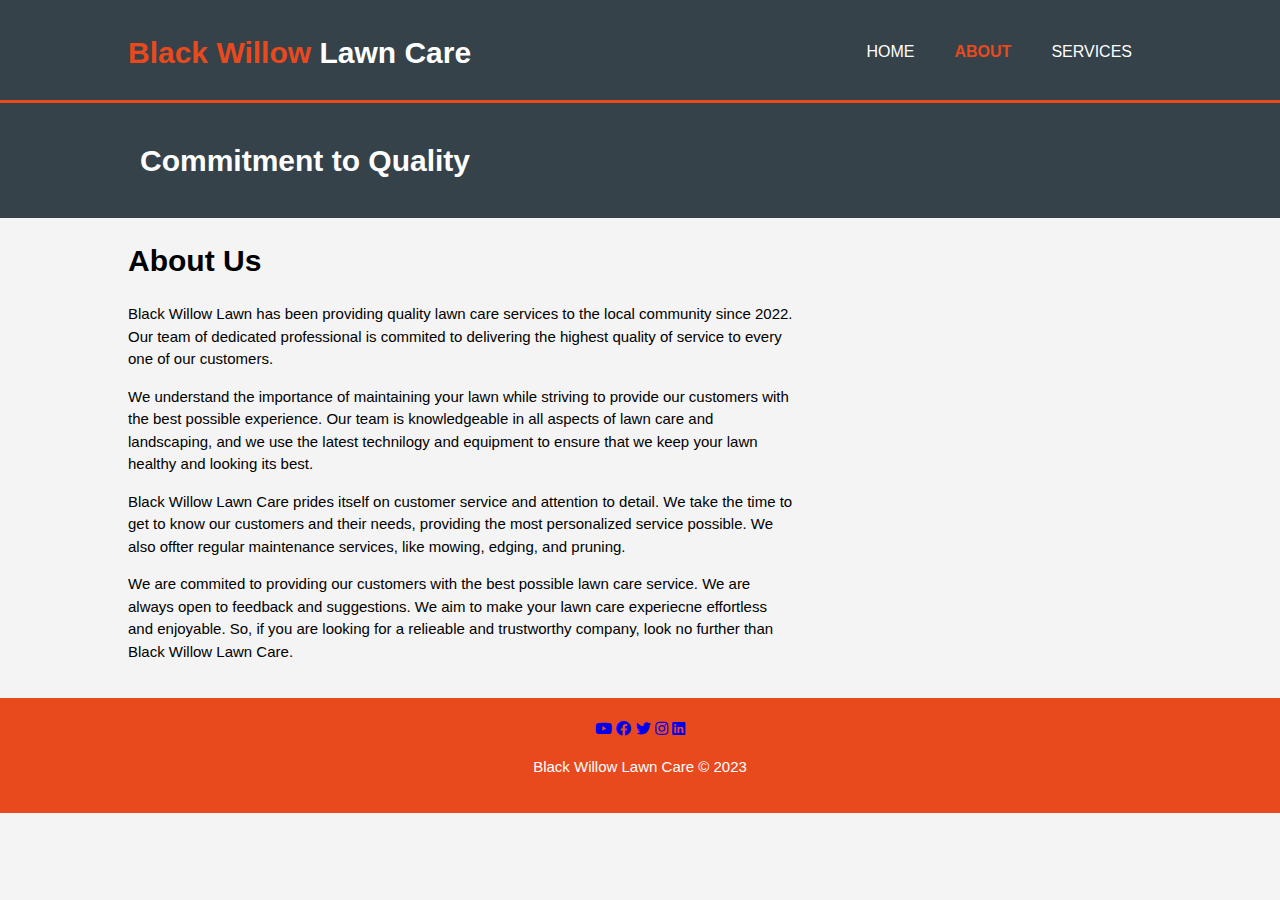
<file: about.html>
<!DOCTYPE html>
<html lang="en">
<head>
    <meta charset="UTF-8">
    <meta http-equiv="X-UA-Compatible" content="IE=edge">
    <meta name="viewport" content="width=device-width, initial-scale=1.0">
    <meta name="description" content="Affordable and professional landscaping">
    <meta name="keywords" content="landscaping, lawn care, affordable, professional">
    <meta name="author" content="Sean Sampson">
    <link rel="icon" type="image" href="img/favicon.ico" sizes="16x16">
    <title>About</title>
    <link rel="stylesheet" href="./css/style.css">
    <link rel="stylesheet" href="https://cdnjs.cloudflare.com/ajax/libs/font-awesome/5.15.3/css/all.min.css">
</head>
<body>
    <header>
        <div class="container">
            <div id="branding">
                <h1><span class="highlight">Black Willow</span> Lawn Care</h1>
            </div>
            <nav>
                <ul>
                    <li><a href="index.html">Home</a></li>
                    <li class="current"><a href="about.html">About</a></li>
                    <li><a href="services.html">Services</a></li>
                </ul>
            </nav>
        </div>
    </header>

    <section id="geo-quote">
        <div class="container">
            <h1>Commitment to Quality</h1>
        </div>
    </section>

    <section id="main">
        <div class="container">
            <article id="main-col">
                <h1 class="page-title">About Us</h1>
                <p>Black Willow Lawn has been providing quality lawn care services to the local community since 2022. Our team of dedicated professional is commited to delivering the highest quality of service to every one of our customers.</p>
                <p>We understand the importance of maintaining your lawn while striving to provide our customers with the best possible experience. Our team is knowledgeable in all aspects of lawn care and landscaping, and we use the latest technilogy and equipment to ensure that we keep your lawn healthy and looking its best.</p>
                <p>Black Willow Lawn Care prides itself on customer service and attention to detail. We take the time to get to know our customers and their needs, providing the most personalized service possible. We also offter regular maintenance services, like mowing, edging, and pruning.</p>
                <p>We are commited to providing our customers with the best possible lawn care service. We are always open to feedback and suggestions. We aim to make your lawn care experiecne effortless and enjoyable. So, if you are looking for a relieable and trustworthy company, look no further than Black Willow Lawn Care.</p>
            </article>
        </div>
    </section>

    <footer>
        <div class="social-icons">
            <a href="https://www.youtube.com/channel/UCnrQzTEA8r5Dwoz1yAAfq0g"><i class="fab fa-youtube"></i></a>
            <a href="https://www.facebook.com/profile.php?id=100084963395631"><i class="fab fa-facebook"></i></a>
            <a href="https://twitter.com/willow_lawn"><i class="fab fa-twitter"></i></a>
            <a href="https://www.instagram.com/blackwillowlawncare/"><i class="fab fa-instagram"></i></a>
            <a href="https://www.linkedin.com"><i class="fab fa-linkedin"></i></a>
          </div>
        <p>Black Willow Lawn Care &copy; 2023</p>
    </footer>
    
</body>
</html>
</file>
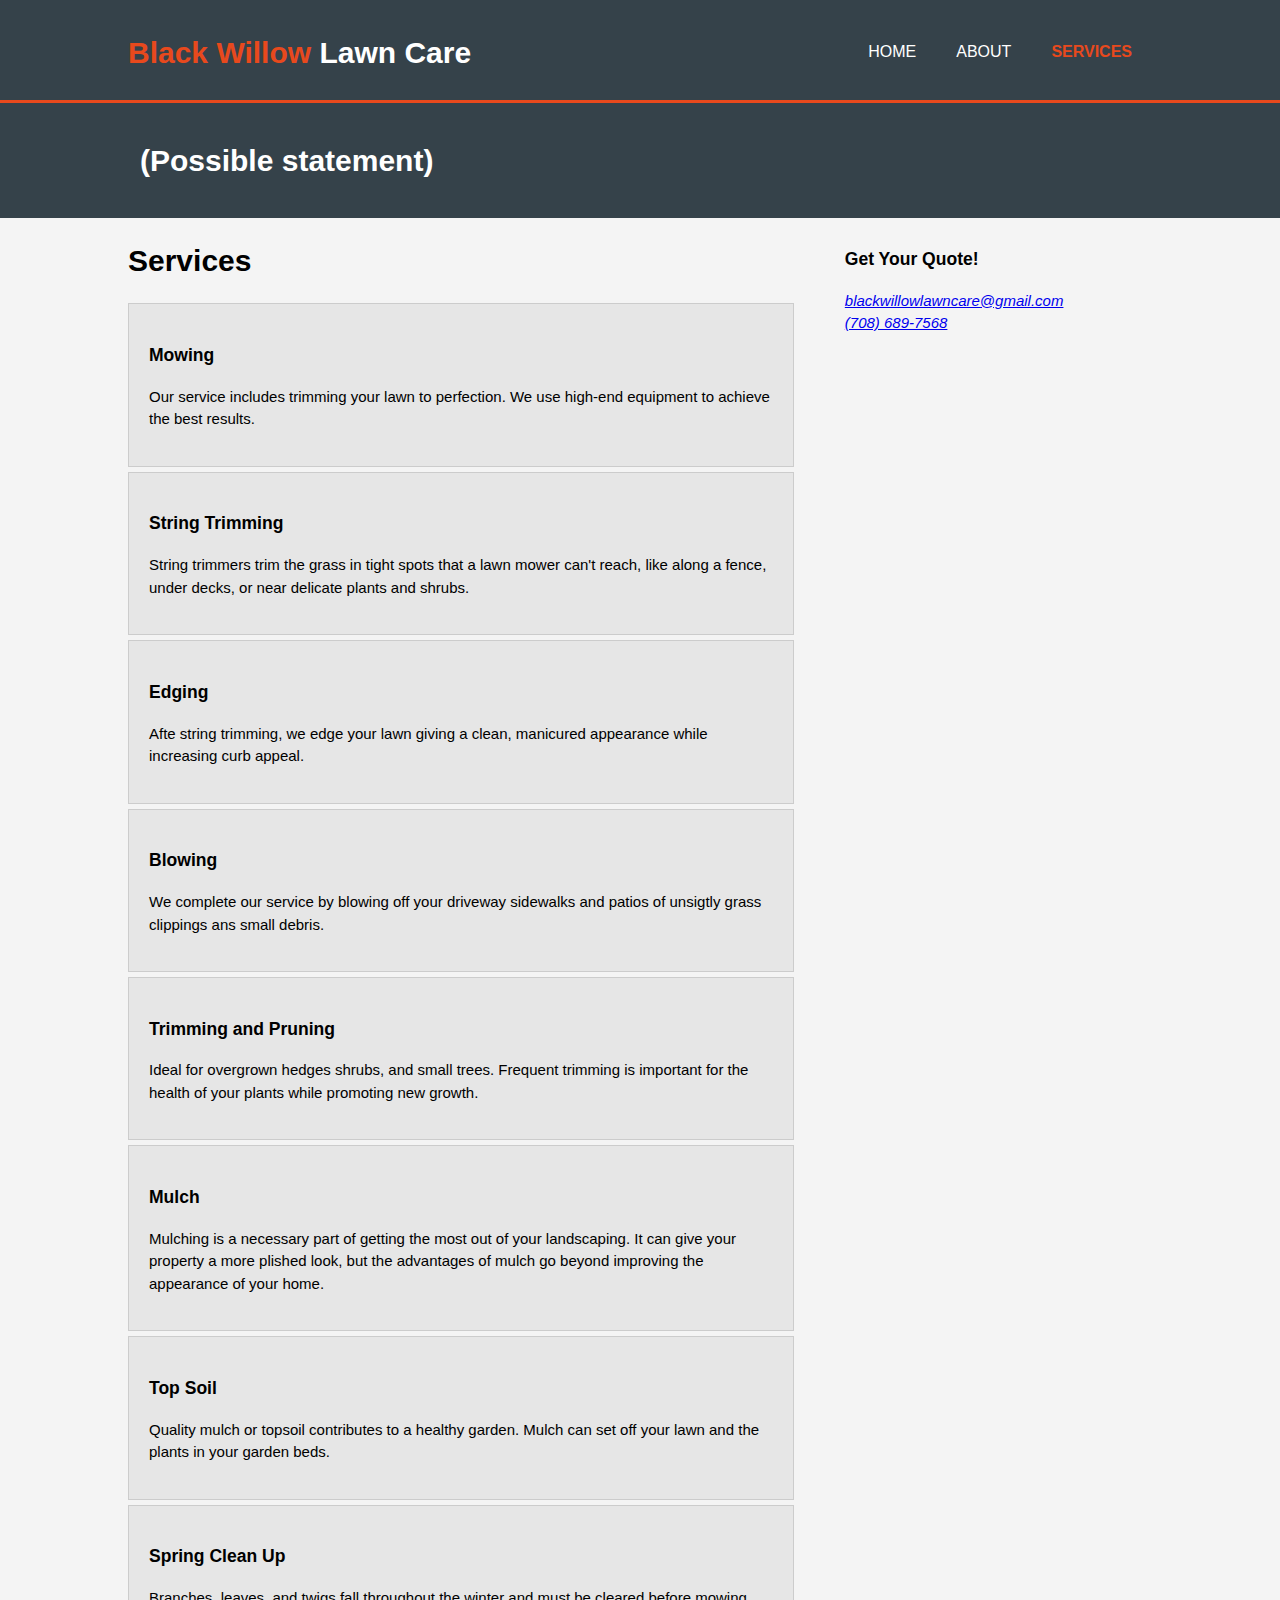
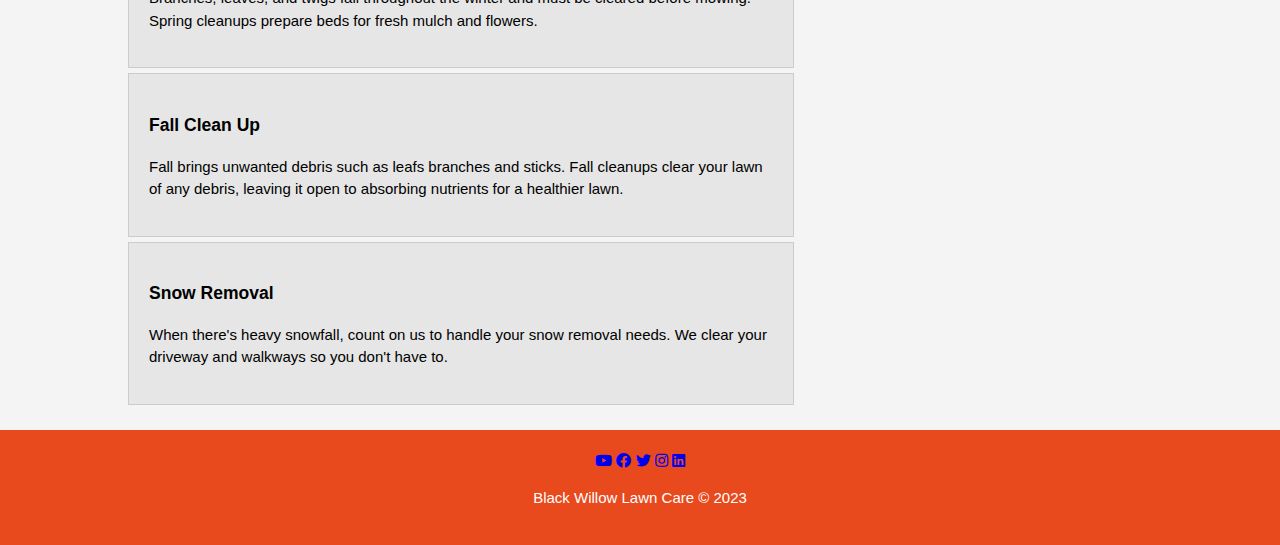
<file: services.html>
<!DOCTYPE html>
<html lang="en">

<head>
    <meta charset="UTF-8">
    <meta http-equiv="X-UA-Compatible" content="IE=edge">
    <meta name="viewport" content="width=device-width, initial-scale=1.0">
    <meta name="description" content="Affordable and professional landscaping">
    <meta name="keywords" content="landscaping, lawn care, affordable, professional">
    <meta name="author" content="Sean Sampson">
    <title>Services</title>
    <link rel="stylesheet" href="./css/style.css">
    <link rel="icon" type="image" href="img/favicon.ico" sizes="16x16">
    <link rel="stylesheet" href="https://cdnjs.cloudflare.com/ajax/libs/font-awesome/5.15.3/css/all.min.css">
</head>

<body>
    <header>
        <div class="container">
            <div id="branding">
                <h1><span class="highlight">Black Willow</span> Lawn Care</h1>
            </div>
            <nav>
                <ul>
                    <li><a href="index.html">Home</a></li>
                    <li><a href="about.html">About</a></li>
                    <li class="current"><a href="services.html">Services</a></li>
                </ul>
            </nav>
        </div>
    </header>

    <section id="geo-quote">
        <div class="container">
            <h1>(Possible statement)</h1>
        </div>
    </section>

    <section id="main">
        <div class="container">
            <article id="main-col">
                <h1 class="page-title">Services</h1>
                <ul id="services">
                    <li>
                        <h3>Mowing</h3>
                        <p>Our service includes trimming your lawn to perfection. We use high-end equipment to achieve the best results.</p>
                    </li>
                    <li>
                        <h3>String Trimming</h3>
                        <p>String trimmers trim the grass in tight spots that a lawn mower can't reach, like along a fence, under decks, or near delicate plants and shrubs.</p>
                    </li>
                    <li>
                        <h3>Edging</h3>
                        <p>Afte string trimming, we edge your lawn giving a clean, manicured appearance while increasing curb appeal.</p>
                    </li>
                    <li>
                        <h3>Blowing</h3>
                        <p>We complete our service by blowing off your driveway sidewalks and patios of unsigtly grass clippings ans small debris.</p>
                    </li>
                    <li>
                        <h3>Trimming and Pruning</h3>
                        <p>Ideal for overgrown hedges shrubs, and small trees. Frequent trimming is important for the health of your plants while promoting new growth.</p>
                    </li>
                    <li>
                        <h3>Mulch</h3>
                        <p>Mulching is a necessary part of getting the most out of your landscaping. It can give your property a more plished look, but the advantages of mulch go beyond improving the appearance of your home.</p>
                    </li>
                    <li>
                        <h3>Top Soil</h3>
                        <p>Quality mulch or topsoil contributes to a healthy garden. Mulch can set off your lawn and the plants in your garden beds.</p>
                    </li>
                    <li>
                        <h3>Spring Clean Up</h3>
                        <p>Branches, leaves, and twigs fall throughout the winter and must be cleared before mowing. Spring cleanups prepare beds for fresh mulch and flowers.</p>
                    </li>
                    <li>
                        <h3>Fall Clean Up</h3>
                        <p>Fall brings unwanted debris such as leafs branches and sticks. Fall cleanups clear your lawn of any debris, leaving it open to absorbing nutrients for a healthier lawn.</p>
                    </li>
                    <li>
                        <h3>Snow Removal</h3>
                        <p>When there's heavy snowfall, count on us to handle your snow removal needs. We clear your driveway and walkways so you don't have to.</p>
                    </li>
                </ul>
            </article>

            <aside id="sidebar">
                <div id="dark">
                    <h3>Get Your Quote!</h3>
                    <address>
                        <a href="mailto:blackwillowlawncare@gmail.com">blackwillowlawncare@gmail.com</a><br>
                        <a href="tel:+7086897568">(708) 689-7568</a>
                    </address>
                </div>
            </aside>
        </div>
    </section>

    <footer>
        <div class="social-icons">
            <a href="https://www.youtube.com/channel/UCnrQzTEA8r5Dwoz1yAAfq0g"><i class="fab fa-youtube"></i></a>
            <a href="https://www.facebook.com/profile.php?id=100084963395631"><i class="fab fa-facebook"></i></a>
            <a href="https://twitter.com/willow_lawn"><i class="fab fa-twitter"></i></a>
            <a href="https://www.instagram.com/blackwillowlawncare/"><i class="fab fa-instagram"></i></a>
            <a href="https://www.linkedin.com"><i class="fab fa-linkedin"></i></a>
          </div>
        <p>Black Willow Lawn Care &copy; 2023</p>
    </footer>
</body>

</html>
</file>
<file: css/style.css>
body {
    font: 15px/1.5 Arial, Helvetica, sans-serif;
    padding: 0;
    margin: 0;
    background-color: #f4f4f4;
}

/* Global */
.container {
    width: 80%;
    margin: auto;
    overflow: hidden;
}

ul {
    margin: 0;
    padding: 0;
}

.button_1 {
    height: 38px;
    background: #e8491d;
    border: none;
    padding-left: 20px;
    padding-right: 20px;
    color: #ffffff;
}

.dark {
    padding: 15px;
    background: #35424a;
    color: #ffffff;
    margin-top: 10px;
    margin-bottom: 10px;
}

/* Header */
header {
    background: #35424a;
    color: #ffffff;
    padding-top: 30px;
    min-height: 70px;
    border-bottom: #e8491d 3px solid;
}

header a {
    color: #ffffff;
    text-decoration: none;
    text-transform: uppercase;
    font-size: 16px;
}

header li {
    float: left;
    display: inline;
    padding: 0 20px 0 20px;
}

header #branding {
    float: left;
}

header #branding h1 {
    margin: 0;
}

header nav {
    float: right;
    margin-top: 10px;
}

header .highlight,
header .current a {
    color: #e8491d;
    font-weight: bold;
}

header a:hover {
    color: #cccccc;
    font-weight: bold;
}

/* Showcase */

#showcase {
    min-height: 400px;
    background: url('../img/dynamics.mp4') no-repeat 0 -400px;
    text-align: center;
    color: #ffffff;
}

#showcase {
    margin-top: 100px;
    font-size: 55px;
    margin-bottom: 10px;
}

#showcase p {
    font-size: 20px;
}

#geo-quote {
    padding: 15px;
    color: #ffffff;
    background: #35424a;
}

#geo-quote h1 {
    float: left;
}

#geo-quote form {
    float: right;
    margin-top: 15px;
}

#geo-quote input[type="email"] {
    padding: 4px;
    height: 25px;
    width: 250px;
}

/* Boxes */

#boxes {
    margin-top: 20px;
}

#boxes .box {
    float: left;
    text-align: center;
    width: 30%;
    padding: 10px;
}

#boxes .box img {
    width: 90px;
}

/* Sidebar */
aside#sidebar {
    float: right;
    width: 30%;
    margin-top: 10px;
}

aside#sidebar .quote input,
aside#sidebar .quote textarea {
    width: 90%;
    padding: 5px;
}

/* Main-col */
article#main-col {
    float: left;
    width: 65%;
}

/* Services */
ul#services li {
    list-style: none;
    padding: 20px;
    border: #cccccc solid 1px;
    margin-bottom: 5px;
    background: #e6e6e6;
}

footer {
    padding: 20px;
    margin-top: 20px;
    color: #ffffff;
    background-color: #e8491d;
    text-align: center;
}

/* Media Queries */
@media(max-midth: 768px) {

    /* For devices with a screen width of 768px or less */
    video {
      width: 50%; /* Set the video width to 100% of the container */
      height: auto; /* Set the video height to auto to maintain aspect ratio */
    }

    header #branding,
    header nav,
    header nav li,
    #geo-quote h1,
    #geo-quote form,
    #boxes .box,
    article#main-col,
    aside#sidebar {
        float: none;
        text-align: center;
        width: 100%;
    }

    header {
        padding-bottom: 20px;
    }

    #showcase h1 {
        margin-top: 40px;
    }

    #geo-quote button, .quote button{
        display: block;
        width: 100%;
    }

    #geo-quote form input[type="email"], .quote input, .quote textarea {
        width: 100%;
        margin-bottom: 5px;
    }
}
</file>
